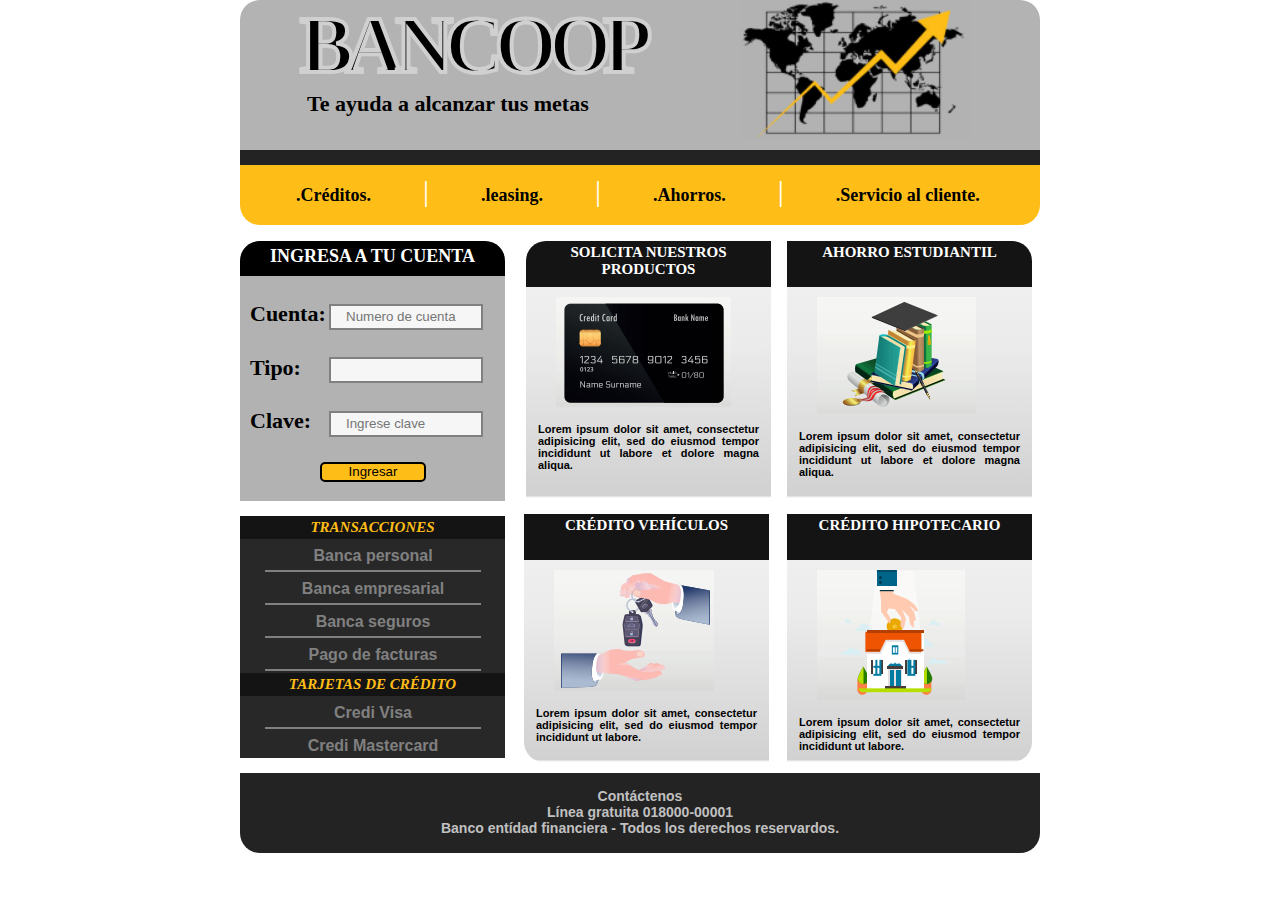
<file: banco/index.html>
<!DOCTYPE html>
<html>
  <head>
    <meta charset="utf-8">
    <title>Bancoop</title>
    <link rel="stylesheet" href="stylesheet.css">
  </head>
  <body>
  <main>
    <header>
      <h1>BANCOOP</h1>
      <h2>Te ayuda a alcanzar tus metas</h2>
      <img src="images/logo.PNG" alt="">
    </header>
    <nav id="barra">
      <ul>
        <strong>
        <span></span>
        <li>.Créditos.</li>
        <span>|</span>
        <li>.leasing.</li>
        <span>|</span>
        <li>.Ahorros.</li>
        <span>|</span>
        <li>.Servicio al cliente.</li>
      </strong>
      </ul>
    </nav>
    <nav id="izq">
      <article id="formulario">
        <h1>INGRESA A TU CUENTA</h1>
        <form class="" action="index.html" method="post">
        <label for="cuenta">Cuenta: </label>
        <input type="text" name="Cuenta" placeholder="Numero de cuenta" required>
        <label for="tipo">Tipo: </label>
        <input type="text" name="tipo" required>
        <label for="clave">Clave: </label>
        <input type="text" name="clave" placeholder="Ingrese clave" required>
        <input type="submit" name="ingresar" value="Ingresar">
        </form>
      </article>
      <article id="tabla">
      <h1>TRANSACCIONES</h1>
      <table>
       <tr>
         <td>Banca personal</td>
       </tr>
       <tr>
       <td>Banca empresarial</td>
       </tr>
       <tr>
        <td>Banca seguros</td>
       </tr>
       <tr>
         <td>Pago de facturas</td>
       </tr>
       </table>
       <h1>TARJETAS DE CRÉDITO</h1>
       <table>
         <tr>
           <td>Credi Visa</td>
         </tr>
         <tr>
           <td id="final">Credi Mastercard</td>
         </tr>
       </table>
      </article>
    </nav>
    <section>
      <article id="article1">
        <h1>SOLICITA NUESTROS PRODUCTOS</h1>
        <p><img src="images/imagen1.PNG" alt=""></p>
        <p id="texto">Lorem ipsum dolor sit amet, consectetur adipisicing elit, sed do eiusmod tempor incididunt ut labore et dolore magna aliqua.</p>
      </article>
      <article id="article2">
        <h1>AHORRO ESTUDIANTIL</h1>
        <p><img src="images/imagen2.PNG" alt=""></p>
        <p id="texto">Lorem ipsum dolor sit amet, consectetur adipisicing elit, sed do eiusmod tempor incididunt ut labore et dolore magna aliqua.</p>
        </article>
      <article id="article3">
        <h1>CRÉDITO HIPOTECARIO</h1>
        <p><img src="images/imagen4.PNG" alt=""></p>
        <p id="texto">Lorem ipsum dolor sit amet, consectetur adipisicing elit, sed do eiusmod tempor incididunt ut labore.</p>
       </article>
      <article id="article4">
        <h1>CRÉDITO VEHÍCULOS</h1>
        <p><img src="images/imagen3.PNG" alt=""></p>
        <p id="texto">Lorem ipsum dolor sit amet, consectetur adipisicing elit, sed do eiusmod tempor incididunt ut labore.</p>
       </article>
    </section>
    <footer>
      <p id="footer"><strong>Contáctenos <br> Línea gratuita 018000-00001 <br> Banco entídad financiera - Todos los derechos reservardos.
      </strong>
      </p>
    </footer>
  </main>
  </body>
</html>
</file>
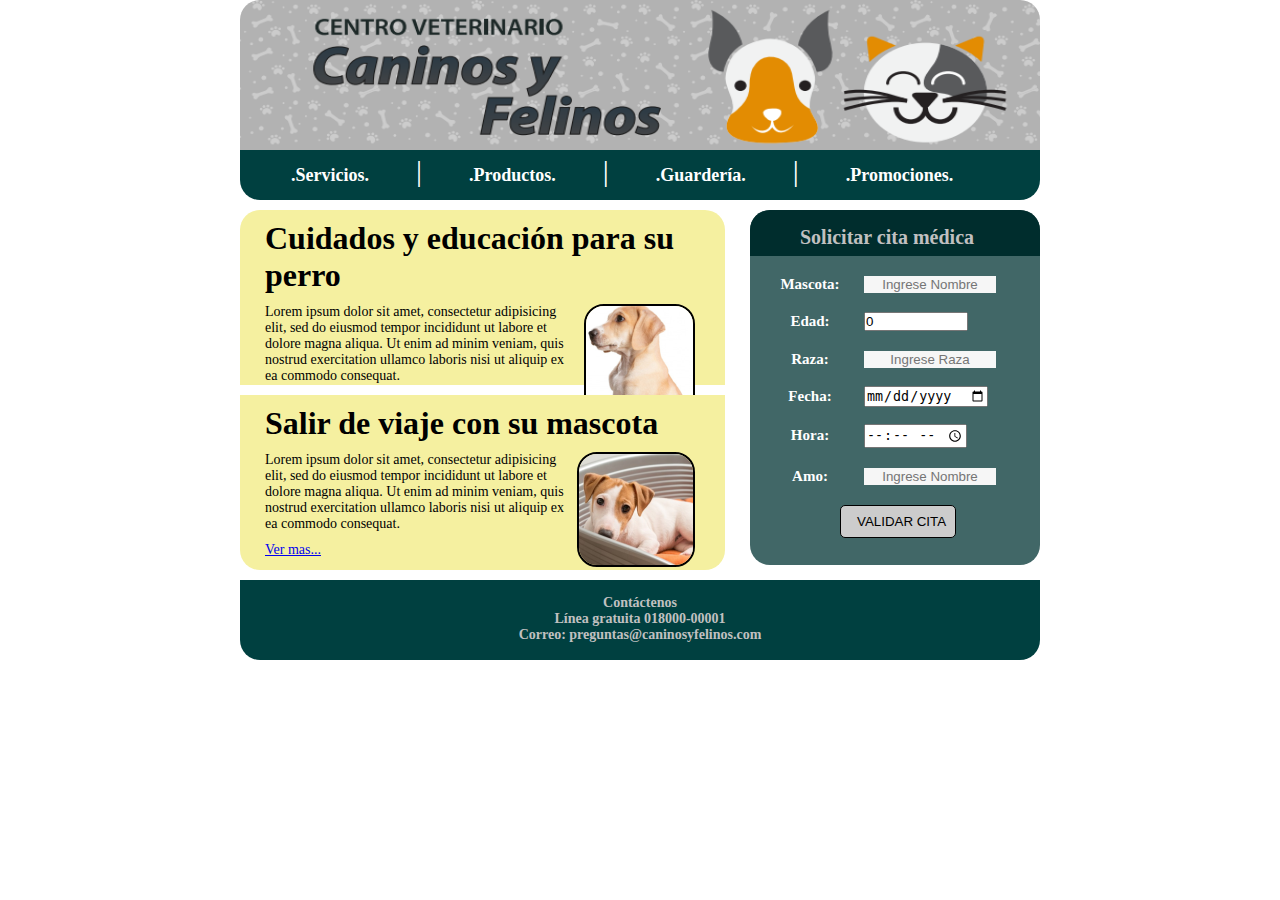
<file: centro-veterinario/index.html>
<!DOCTYPE html>
<html>
  <head>
    <meta charset="utf-8">
    <title>Centro Veterinario</title>
    <link rel="stylesheet" href="stylesheet.css">
  </head>
  <body>
    <main>
      <header>
       <img src="images/imagen1.PNG" alt="">
      </header>
       <nav>
         <ul>
           <strong>
           <span></span>
           <li>.Servicios.</li>
           <span>|</span>
           <li>.Productos.</li>
           <span>|</span>
           <li>.Guardería.</li>
           <span>|</span>
           <li>.Promociones.</li>
         </strong>
         </ul>
       </nav>
        <section>
          <article id="articulo1">
            <h1>Cuidados y educación para su perro</h1>
            <p id="parrafo1">Lorem ipsum dolor sit amet, consectetur adipisicing elit, sed do eiusmod tempor incididunt ut labore et dolore magna aliqua. Ut enim ad minim veniam, quis nostrud exercitation ullamco laboris nisi ut aliquip ex ea commodo consequat.
              <a href="#">Ver mas...</a>
            </p>
            <p>
            <img src="images/imagen2.PNG" alt="">
            </p>
          </article>
           <article id="articulo2">
             <h1>Salir de viaje con su mascota</h1>
             <p id="parrafo1">Lorem ipsum dolor sit amet, consectetur adipisicing elit, sed do eiusmod tempor incididunt ut labore et dolore magna aliqua. Ut enim ad minim veniam, quis nostrud exercitation ullamco laboris nisi ut aliquip ex ea commodo consequat.
               <a href="#">Ver mas...</a>
             </p>
             <p>
             <img src="images/imagen3.PNG" alt="">
             </p>
           </article>
        </section>
           <aside>
             <h1>Solicitar cita médica</h1>
             <form class="" action="index.html" method="post">
               <label for="mascota">Mascota: </label>
                 <input type="text" name="Mascota" placeholder="Ingrese Nombre" required>
                <label for="edad">Edad: </label>
                <input type="number" name="edad" value="0" required>
                <label for="raza">Raza: </label>
                <input type="text" name="" placeholder="Ingrese Raza" required>
                <label for="fecha">Fecha: </label>
                <input type="date" name="fecha" required>
                <label for="hora">Hora: </label>
                <input type="time" name="hora" required>
                <label for="amo">Amo: </label>
                <input type="text" name="" placeholder="Ingrese Nombre" required></label>
                <input type="submit" name="enviar" value="VALIDAR CITA">
             </form>
           </aside>
            <footer>
              <p id="footer"><strong>Contáctenos <br> Línea gratuita 018000-00001 <br> Correo: preguntas@caninosyfelinos.com
              </strong>
              </p>
            </footer>
    </main>
  </body>
</html>
</file>
<file: banco/stylesheet.css>
*{
  margin: 0;
  padding: 0;
}

main{
  height: 850px;
  margin: auto;
  width: 800px;
}

header {
  height: 150px;
  background-color: #B3B3B3;
  margin-top: -20px;
  border-bottom: 15px solid #232323;
  border-radius: 20px 20px 0 0;
}

header h1{
  font-family: Verdana;
  margin: 20px;
  padding-left: 40px;
  font-size: 80px;
  -webkit-text-stroke: 4px #D0D0D0;
  letter-spacing: -6pt;
}

header h2{
  font-family: Verdana;
  margin: 10px;
  margin-top: -20px;
  padding-left: 57px;
  font-size: 22px;
}

header img{
  float: right;
  width: 230px;
  margin-top: -170px;
  margin-right: 30px;
  padding: 40px 40px 0 40px;
  border-bottom-color: #B3B3B3;
}

#barra
{
  height: 60px;
  background-color: #FFBD17;
  border-radius: 0 0 20px 20px;
}

ul li
{
  display: inline-block;
  margin: 20px;
  cursor: pointer;
  font-size: 18px;
  padding-left: 20px;
  padding-right: 20px;
}

span
{
  color: #FFF;
  font-weight: lighter;
  font-size: 30px;
  margin: 8px;
}

#izq{
  float: left;
  width: 265px;
  margin-top: 8px;
}

section{
  float: right;
  width: 534px;
  height: 528px;
  margin-top: 8px;
}

#article1{
  float: left;
  width: 245px;
  margin: 8px;
  height: 257px;
  border-radius: 20px 0 0 0;
  margin-left: 20px;
}

#article2{
  float: left;
  width: 245px;
  margin: 8px;
  height: 257px;
  border-radius: 0 20px 0 0;
}

#article1 h1
{
  border-radius: 20px 0 0 0;
}

#article2 h1{
  border-radius: 0 20px 0 0;
}


#article3{
  float: right;
  width: 245px;
  margin: 8px;
  height: 248px;
  margin-left: 8px;
  border-radius: 0 0 20px 0;
}

#article4{
  float: right;
  width: 245px;
  margin: 8px;
  height: 248px;
  border-radius: 0 0 0 20px;
  margin-right: 10px;
}

#formulario{
  background-color: #B2B2B2;
  height: 260px;
  margin-top: 8px;
  border-radius: 20px 20px 0 0;
}

#formulario h1{
  font-family: Arial rounded MT;
  background-color: black;
  font-size: 18px;
  color: #FFF;
  padding: 5px;
  border-radius: 20px 20px 0 0;
  text-align: center;
  height: 25px;
}

form label{
  width: 50px;
  display: inline-block;
  padding-left: 10px;
  padding-top: 25px;
  font-size: 22px;
	font-weight:bold;
  color: black;
  text-align: center;
  position: relative;
}

form input[type="text"]{
  width: 135px;
  height: 22px;
  border:2px solid gray;
  background-color:#f6f6f6;
  margin-left: 25px;
  padding-left: 15px;
}

form input[type="submit"] {
    height: 20px;
    width: 40%;
    margin-left: 80px;
    border: 2px solid #000;
    border-radius: 5px;
    display: block;
    color: #000;
    background-color: #FFBD17;
    margin-top: 25px;
}

form input[type="submit"]:hover{
	cursor:pointer;
}

#tabla h1{
  font-family: verdana;
  font-size: 15px;
  padding: 3px;
  font-style: italic;
  background-color: #141414;
  text-align: center;
  color: #FFBD17;
}

#tabla{
  margin-top: 15px;
  background-color: #282828;
  height: 242px;
  text-align: center;
  margin-bottom: 15px;
}

tr{
  font-family: Arial;
  font-weight: bold;
  color: gray;
  width: 220px;
}

td{
  border-bottom: 2px solid gray;
  cursor: pointer;
  padding: 2px;
  height: 25px;
}

table{
  margin-left: 23px;
  width: 220px;
}

#final{
  border: none;
}

section h1{
  font-family: verdana;
  font-size: 15px;
  padding: 3px;
  background-color: #141414;
  text-align: center;
  color: #FFF;
  height: 40px;
}

section article{
  background: rgba(242,242,242,1);
background: -moz-linear-gradient(top, rgba(242,242,242,1) 0%, rgba(235,235,235,1) 41%, rgba(209,209,209,1) 99%, rgba(255,255,255,1) 100%);
background: -webkit-gradient(left top, left bottom, color-stop(0%, rgba(242,242,242,1)), color-stop(41%, rgba(235,235,235,1)), color-stop(99%, rgba(209,209,209,1)), color-stop(100%, rgba(255,255,255,1)));
background: -webkit-linear-gradient(top, rgba(242,242,242,1) 0%, rgba(235,235,235,1) 41%, rgba(209,209,209,1) 99%, rgba(255,255,255,1) 100%);
background: -o-linear-gradient(top, rgba(242,242,242,1) 0%, rgba(235,235,235,1) 41%, rgba(209,209,209,1) 99%, rgba(255,255,255,1) 100%);
background: -ms-linear-gradient(top, rgba(242,242,242,1) 0%, rgba(235,235,235,1) 41%, rgba(209,209,209,1) 99%, rgba(255,255,255,1) 100%);
background: linear-gradient(to bottom, rgba(242,242,242,1) 0%, rgba(235,235,235,1) 41%, rgba(209,209,209,1) 99%, rgba(255,255,255,1) 100%);
filter: progid:DXImageTransform.Microsoft.gradient( startColorstr='#f2f2f2', endColorstr='#ffffff', GradientType=0 );
}

section p img
{
  padding: 10px;
  padding-left: 30px;
}

#texto{
  margin-top: -10px;
  text-align: justify;
  font-size: 11px;
  font-family: Arial;
  font-weight: bold;
  padding: 12px;
}

footer
{
  clear: both;
  height: 80px;
  background-color: #232323;
  border-radius: 0 0 20px 20px;
}

#footer
{
  padding: 15px;
  text-align: center;
  color: rgb(192, 192, 192);
  text-align: center;
  font-size: 14px;
  font-family: Arial;
}
</file>
<file: centro-veterinario/stylesheet.css>
*{
margin: 0;
padding: 0;
}

main
{
  height: 650px;
  margin: auto;
  width: 800px;
  font-family:"Khmer UI";
}

header
{
  height: 150px;
}

header img {
  border-radius: 20px 20px 0 0;
  width: 100%;
  height: 100%;
}

nav
{
  height: 50px;
  background-color: rgb(0, 64, 64);
  border-radius: 0 0 20px 20px;
}

ul li
{
  color: #FFF;
  display: inline-table;
  margin: 15px;
  cursor: pointer;
  font-size: 18px;
  padding-left: 20px;
  padding-right: 20px;
}

span
{
  color: #FFF;
  font-weight: lighter;
  font-size: 30px;
  margin: 8px;
}

aside
{
  height: 355px;
  width: 290px;
  float: right;
  margin-top: -185px;
  border-radius: 20px;
  background-color: rgb(65, 103, 103);
  box-sizing: border-box;
}

section
{
  margin-top: 10px;
}

footer
{
  clear: both;
  height: 80px;
  margin-top: 10px;
  background-color: rgb(0, 64, 64);
  border-radius: 0 0 20px 20px;
}

article
{
  height: 175px;
  width: 470px;
  float: left;
  background-color: rgb(245, 240, 160);
  padding-left: 15px;
  margin-bottom: 10px;
}

#articulo1
{
  border-radius: 20px 20px 0 0;
  margin-bottom: 10px;
}

#articulo2
{
  border-radius: 0 0 20px 20px;
}

h1
{
  margin: 10px;
}

#parrafo1
{
  height: 100px;
  width: 300px;
  margin: 10px;
  padding-left: 0;
  padding-right: 100px;
  text-align: justify;
  text-align: left;
  font-size: 14px;
}

p img
{
  float: right;
  margin-top: -110px;
  margin-right: 30px;
  border: 2px solid;
  border-radius: 20px;
}

p a
{
  margin-top: 10px;
  display: flex;
}

#footer
{
  padding: 15px;
  text-align: center;
  color: rgb(192, 192, 192);
  font-size: 14px;
}

aside h1
{
  text-align: center;
  font-size: 20px;
  color: rgb(192, 192, 192);
  background-color: rgb(0, 45, 45);
  padding: 16px;
  padding-left: 50px;
  height: 14px;
  width: 224px;
  margin: 0px;
  border-top-left-radius: 20px;
  border-top-right-radius: 20px;
  text-align: justify;
}

form label{
  width: 100px;
  display: inline-block;
  padding-left: 10px;
  padding-top: 20px;
  font-size: 15px;
	font-weight:bold;
  color: white;
  text-align: center;
  position: relative;
}

form input[type="number"]{
  width: 100px;
}

form input[type="text"]{
  width: 130px;
  border:1px solid #f6f6f6;
  background-color:#f6f6f6;
  text-align: center;
}

form input[type="submit"] {
    width: 40%;
    padding: 8px 16px;
    margin-left: 90px;
    border: 1px solid #000;
    border-radius: 5px;
    display: block;
    color: #000;
    background-color: #ccc;
    margin-top: 20px;
}

form input[type="submit"]:hover{
	cursor:pointer;
}

textarea{
	width:100%;
	height:100px;
	border:1px solid #f6f6f6;
	border-radius:3px;
	background-color:#f6f6f6;
	margin:8px 0;
	resize:none;
	display:block;
}
</file>
